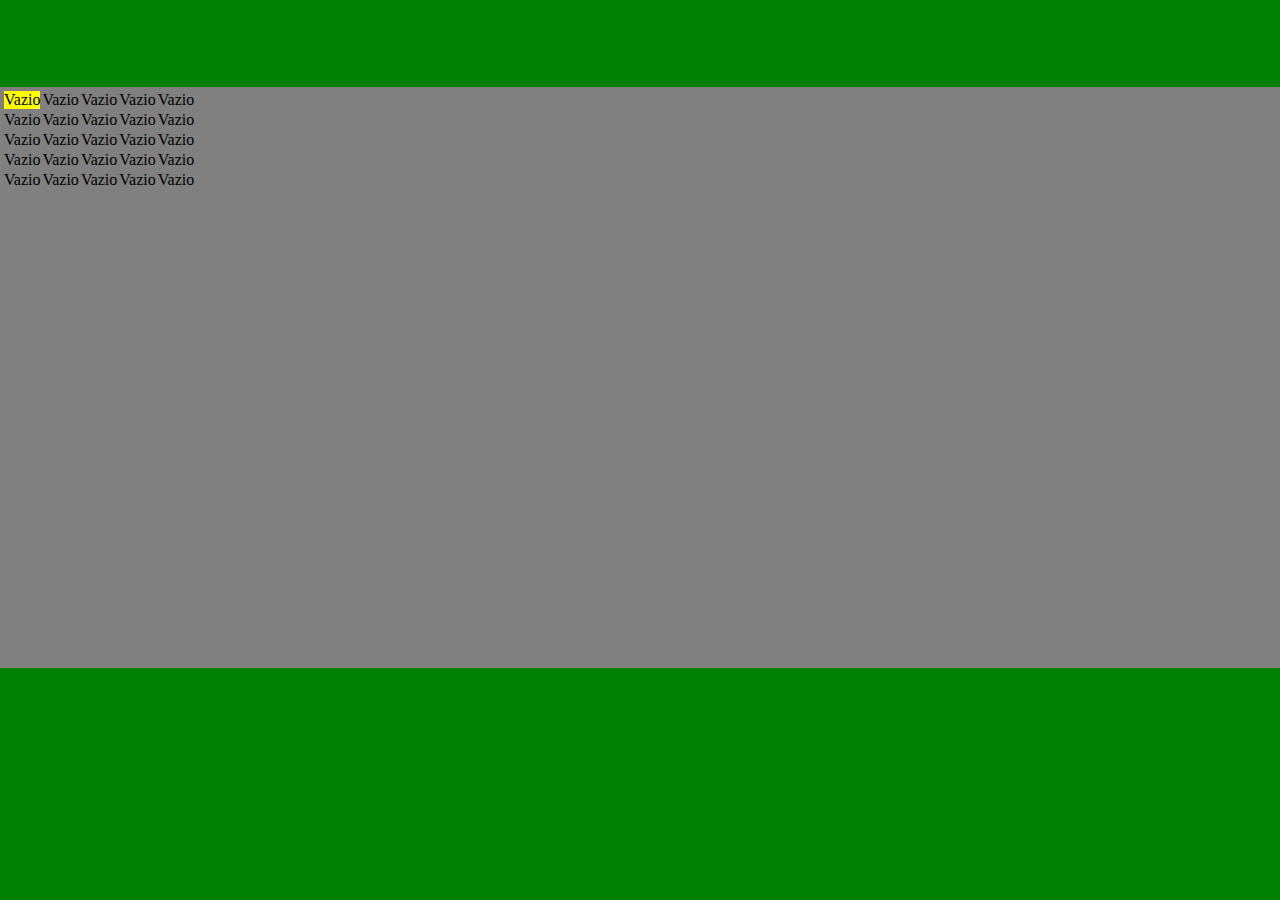
<file: projCurri/jogo.html>
<!DOCTYPE html>
<html>
<head>
	<title>100 waves</title>
	<meta name="viewport" content="width=device-width, initial-scale=1.0" />
	<link rel="stylesheet" type="text/css" href="css/jogoCss.css">
	<link rel="preconnect" href="https://fonts.googleapis.com">
	<link rel="preconnect" href="https://fonts.gstatic.com" crossorigin>
	<link href="https://fonts.googleapis.com/css2?family=Bebas+Neue&family=Boldonse&display=swap" rel="stylesheet">
	</head>
<body>
<div id="game-container">
	<div id="interfaceMenu">
		<div id="dadosMenu">
		
		</div>
	</div>
	<div id="game-board">
		<div id="tabuleiro">
		
		</div>
	
	</div>
	<div id="inventarioPecas">
		<div id="partePecas">
		
		</div>
	
	</div>
</div>
</body> 
<script src="js/mapaJs.js"></script>
</html>
</file>
<file: projCurri/css/jogoCss.css>
*{
	margin:0px;
	padding:0px;
}
#game-container {
  width: 100%;
  height: 100vh;
  display: flex;
  flex-direction:column;
  background-color:red;
}
#dadosMenu{
	width:1400px;
	max-width:1400px;
	min-width:980px;
	height:100%;
	margin:auto;
	background-color:green;
}
#interfaceMenu{
	width:100%;
	height:10%;
	background-color:blue;
}
#game-board{
	width:100%;
	height:600px;
	background-color:gray;
}
#tabuleiro {
  display: grid;
  grid-template-columns: repeat(5, 100px); /* Exemplo de 10 colunas de 50px */
  grid-template-rows: repeat(5, 100px); /* Exemplo de 10 linhas de 50px */
  gap: 1px; /* Espaço entre as células */
  margin: 2px;
}

.linha {
  display: flex;
}

.celula {
  width: 100px;
  height: 100px;
  background-color: #e0e0e0; /* Cor de fundo das células */
  border: 1px solid #ccc; /* Borda das células */
}
#inventarioPecas{
	width:100%;
	height:240px;
	background-color:yellow;
}
#partePecas{
	width:1400px;
	max-width:1400px;
	min-width:980px;
	height:100%;
	margin:auto;
	background-color:green;
}
</file>
